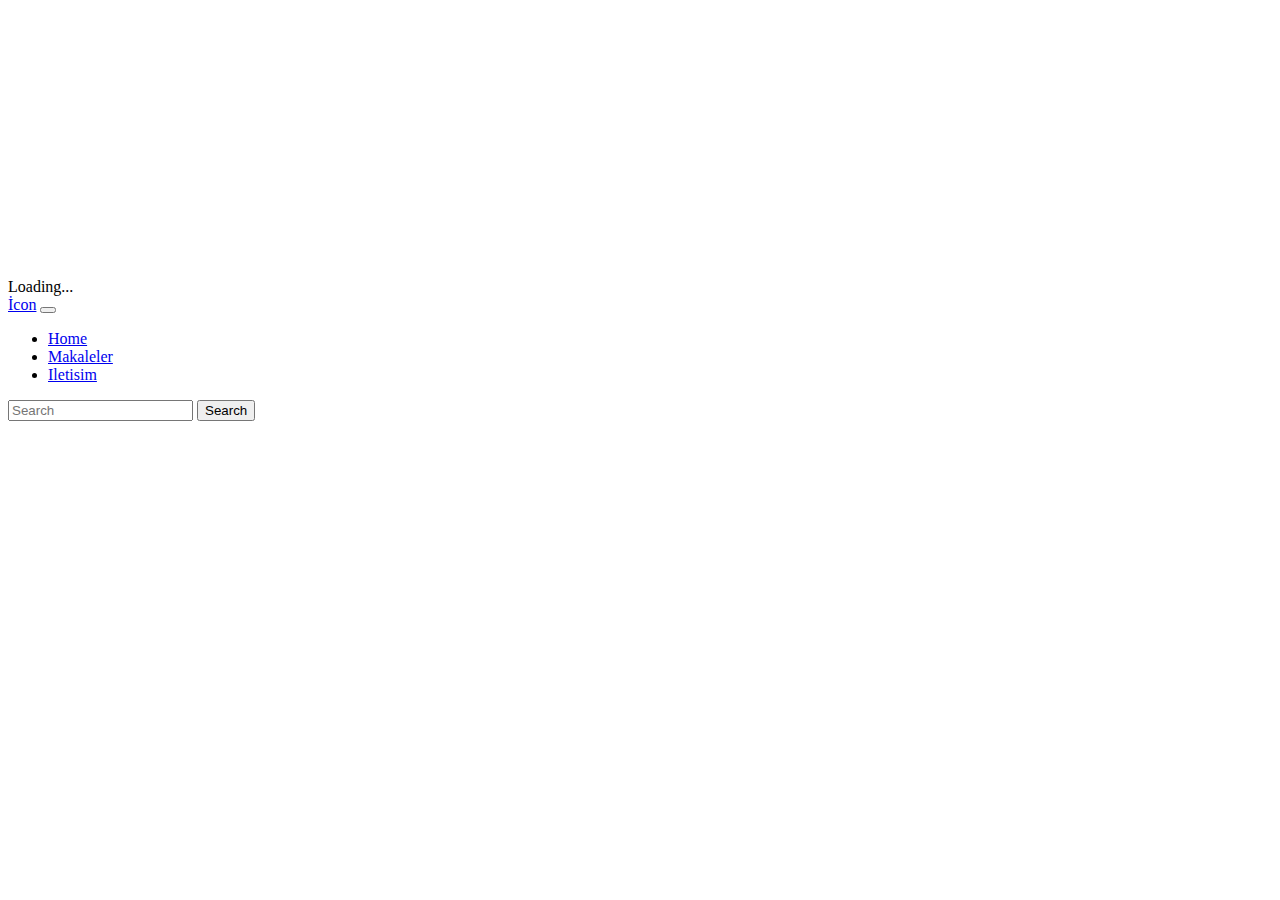
<file: index.html>
<!DOCTYPE html>
<html lang="tr">

<head>
  <meta charset="UTF-8" />
  <meta http-equiv="X-UA-Compatible" content="IE=edge" />
  <meta name="viewport" content="width=device-width, initial-scale=1.0" />
  <link href="https://cdn.jsdelivr.net/npm/bootstrap@5.1.3/dist/css/bootstrap.min.css" rel="stylesheet"
    integrity="sha384-1BmE4kWBq78iYhFldvKuhfTAU6auU8tT94WrHftjDbrCEXSU1oBoqyl2QvZ6jIW3" crossorigin="anonymous" />
  <link rel="stylesheet" href="style.css">
  <title>Document</title>
</head>

<body>
  <div id="loading" style="display: none;" class="modal">

    <div class="d-flex justify-content-center">
      <div class="spinner-border" role="status">
        <span class="visually-hidden">Loading...</span>
      </div>
    </div>
  </div>

  <!-- Navbar Alani -->
  <header class="mb-2 border border-primary">
    <nav class="navbar navbar-expand-lg navbar-light bg-light">
      <div class="align-self-center container-fluid">
        <a class="navbar-brand" href="index.html">İcon</a>
        <button class="navbar-toggler" type="button" data-bs-toggle="collapse" data-bs-target="#navbarSupportedContent"
          aria-controls="navbarSupportedContent" aria-expanded="false" aria-label="Toggle navigation">
          <span class="navbar-toggler-icon"></span>
        </button>
        <div class="collapse navbar-collapse" id="navbarSupportedContent">
          <ul class="navbar-nav me-auto mb-2 mb-lg-0">
            <li class="nav-item">
              <a class="nav-link active" aria-current="page" href="index.html">Home</a>
            </li>
            <li class="nav-item">
              <a class="nav-link" href="#">Makaleler</a>
            </li>
            <li class="nav-item">
              <a class="nav-link" href="#">Iletisim</a>
            </li>
          </ul>
          <form class="d-flex">
            <input class="form-control me-2" type="search" placeholder="Search" aria-label="Search"
              onkeyup="search(event)" />
            <button class="btn btn-outline-success" type="submit">
              Search
            </button>
          </form>
        </div>
      </div>
    </nav>
  </header>
  <!-- main -->
  <main class="container">
    <div class="row">
      <!-- category list -->


      <div>
        <div>
          <div id="todos-container"></div>
        </div>
        <!-- <div class="my-3 p-3 bg-body rounded shadow-sm" id="makale-container">
            <h6 class="border-bottom pb-2 mb-0">Recent updates</h6>
            <div class="d-flex text-muted pt-3">
              <svg class="bd-placeholder-img flex-shrink-0 me-2 rounded" width="32" height="32" xmlns="http://www.w3.org/2000/svg" role="img" aria-label="Placeholder: 32x32" preserveAspectRatio="xMidYMid slice" focusable="false"><title>Placeholder</title><rect width="100%" height="100%" fill="#007bff"></rect><text x="50%" y="50%" fill="#007bff" dy=".3em">32x32</text></svg>
        
              <p class="pb-3 mb-0 small lh-sm border-bottom">
                <strong class="d-block text-gray-dark">@username</strong>
                Some representative placeholder content, with some information about this user. Imagine this being some sort of status update, perhaps?
              </p>
            </div>
            
            <small class="d-block text-end mt-3">
              <a href="#">All updates</a>
            </small>
          </div> -->
      </div>


    </div>
  </main>

  <script>
    var data = []; //ilk once datayi cekicez.
    var data2 = [];


    window.onload = async function () {

      showLoading();
      await loadData();
      await loadData2();
      hideLoading();
      renderHtml(data, data2); //usersource kismin data2 kismi ile eslesecek.

    };

    const loadData = async () => {
      let response = await fetch(
        "https://jsonplaceholder.typicode.com/posts"
      );

      data = await response.json();
      //cektigimiz veriyi json tipine donusturuyoruz.
      console.log("data :>> ", data);
    };
    const loadData2 = async () => {
      let response = await fetch("https://jsonplaceholder.typicode.com/users");
      data2 = await response.json();
      console.log('data2 :>> ', data2);
    }
    const renderHtml = async (dataSource, userSource) => {
      // debugger;

      const container = document.getElementById("todos-container");
      container.innerHTML = "";

      dataSource.forEach((text) => {
        let name = ''; //yeni degisken olusturmak icin. her makale yuklendiginde degisken yeniden olusuyor.
        userSource.forEach((user) => {
          if (text.userId === user.id) {
            name = user.name;
          }
        })
        const itemTemplate = `
        <div class="my-3 p-3 bg-body rounded shadow-sm" id="makale-container">
            <h6 class="border-bottom pb-2 mb-0">${text?.title}</h6>
            <div class="d-flex text-muted pt-3">
              <svg class="bd-placeholder-img flex-shrink-0 me-2 rounded" width="32" height="32" xmlns="http://www.w3.org/2000/svg" role="img" aria-label="Placeholder: 32x32" preserveAspectRatio="xMidYMid slice" focusable="false"><title>Placeholder</title><rect width="100%" height="100%" fill="#007bff"></rect><text x="50%" y="50%" fill="#007bff" dy=".3em">32x32</text></svg>
        
              <p class="pb-3 mb-0 small lh-sm border-bottom">
                <strong class="d-block text-gray-dark">${name}</strong>
                ${text?.body}
              </p>
            </div>
            
            <small class="d-block text-end mt-3">
              <a href="PostDetails.html?id=${text.id}" style="color: black
              ;text-decoration: none;">Read More...</a>
            </small>
          </div>
          
        `;
        //html den sonra soru isareti ile querystring yazabiliriz.

        // ?id=${text.id}

        // container HTML içeriğini değiştirmek için innerHTML özelliğini kullanırız.
        // ekrana basma işlemine render işlemi diyoruz.
        container.innerHTML += itemTemplate;
      });

    };

    const search = (event) => {
      let searchText = event.target.value;
      showLoading();

      const filteredData = data.filter((x) => new RegExp(searchText, 'i').test(x.title));

      hideLoading();
      renderHtml(filteredData, data2);

      console.log('search', filteredData);
      console.log('search2', filteredData2);
      console.log('all-data', data);
    };

    const showLoading = () => {
      const loadingDiv = document.getElementById("loading");
      loadingDiv.setAttribute("style", "display:block; margin-top:22%");
    };
    const hideLoading = () => {
      const loadingDiv = document.getElementById("loading");
      loadingDiv.setAttribute("style", "display:none");
    };



  </script>
</body>

</html>
</file>
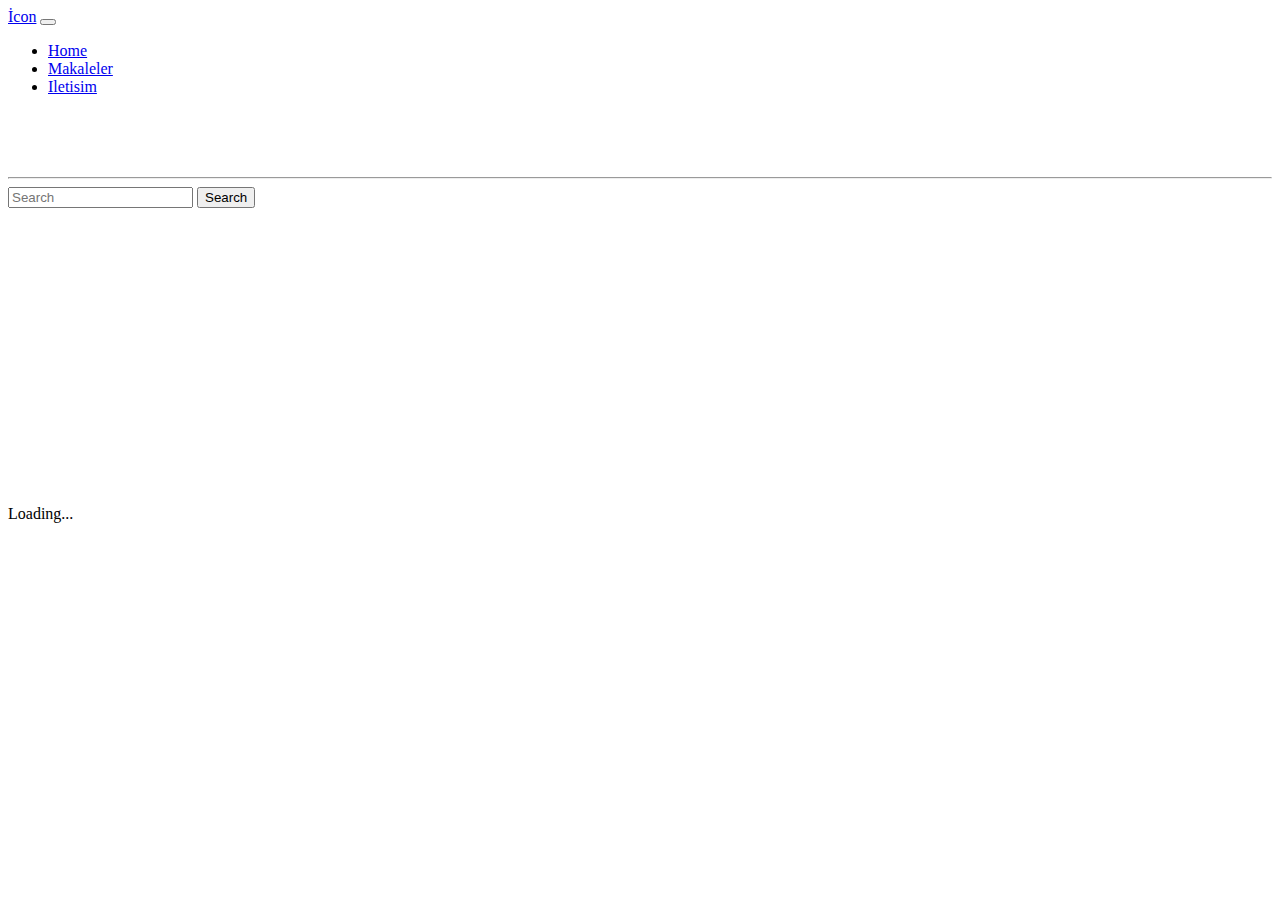
<file: PostDetails.html>
<!DOCTYPE html>
<html lang="en">

<head>
  <meta charset="UTF-8">
  <meta http-equiv="X-UA-Compatible" content="IE=edge">
  <meta name="viewport" content="width=device-width, initial-scale=1.0">
  <link href="https://cdn.jsdelivr.net/npm/bootstrap@5.1.3/dist/css/bootstrap.min.css" rel="stylesheet"
    integrity="sha384-1BmE4kWBq78iYhFldvKuhfTAU6auU8tT94WrHftjDbrCEXSU1oBoqyl2QvZ6jIW3" crossorigin="anonymous" />
  <link rel="stylesheet" href="style.css">
  <title>Post Details</title>


</head>

<body>
  <header class="mb-2 border border-primary">
    <nav class="navbar navbar-expand-lg navbar-light bg-light">
      <div class="align-self-center container-fluid">
        <a class="navbar-brand" href="index.html">İcon</a>
        <button class="navbar-toggler" type="button" data-bs-toggle="collapse" data-bs-target="#navbarSupportedContent"
          aria-controls="navbarSupportedContent" aria-expanded="false" aria-label="Toggle navigation">
          <span class="navbar-toggler-icon"></span>
        </button>
        <div class="collapse navbar-collapse" id="navbarSupportedContent">
          <ul class="navbar-nav me-auto mb-2 mb-lg-0">
            <li class="nav-item">
              <a class="nav-link active" aria-current="page" href="index.html">Home</a>
            </li>
            <li class="nav-item">
              <a class="nav-link" href="#">Makaleler</a>
            </li>
            <li class="nav-item">
              <a class="nav-link" href="#">Iletisim</a>
            </li>
          </ul>
        </div>
      </div>
    </nav>
  </header>
  <main class="row">
    <div class=" h-100 col-md-9 ">
      <div class="container">
        <h1 class="text-center" id="title"></h1><br>
        <p id="body" class="h-3"></p>
        <br>
        <hr>
      </div>

      <div id="comment" class="container">

      </div>
    </div>
    <div class="col-md-3">

      <div>
        <form class="d-flex">
          <input class="form-control me-2" type="search" placeholder="Search" aria-label="Search"
            onkeyup="search(event)" />
          <button class="btn btn-outline-success" type="submit">
            Search
          </button>
        </form>
        <br>
      </div>
      <div id="loading" style="display: none;">

        <div class="d-flex justify-content-center">
          <div class="spinner-border" role="status">
            <span class="visually-hidden">Loading...</span>
          </div>
        </div>
      </div>
      <div id="category">


      </div>
    </div>

  </main>

  <script>

    var data = [];
    var data2 = [];
    var data3 = []; // category kismi icin
    var data4 = [];
    var data5 = [];

    const urlParams = new URLSearchParams(window.location.search);
    const myParam = urlParams.get('id');
    // console.log('myParam :>> ', myParam);

    const urlParams2 = new URLSearchParams(window.location.search);
    const myParam2 = urlParams2.get('inid');
    console.log('myParam2 :>> ', myParam2);

    window.onload = async function () {
      showLoading();
      await getPost();
      await getInPost();
      await getComment();
      await getInComment();
      await loadData();
      hideLoading();
      renderHtml(data3);

      data.map((x) => {
        document.getElementById('title').innerText = x.title;
        document.getElementById('body').innerText = x.body;

      });

      data4.map((x) => {
        document.getElementById('title').innerText = x.title;
        document.getElementById('body').innerText = x.body;

      });

      // await loadData2();
      //  renderHtml(data,data2); //usersource kismin data2 kismi ile eslesecek.

    };

    const getPost = async () => {
      let response = await fetch(
        `https://jsonplaceholder.typicode.com/posts?id=${myParam}`
      );

      data = await response.json();
      //cektigimiz veriyi json tipine donusturuyoruz.
      // console.log("data :>> ", data);
    };

    const getComment = async () => {
      let response = await fetch(
        `https://jsonplaceholder.typicode.com/comments?postId=${myParam}`
      );
      data2 = await response.json();
      console.log('data2 :>> ', data2);
      const comment = document.getElementById('comment');
      data2.map((x) => {

        comment.innerHTML += `
              
  
              <figure class="row">
               <div class = "col-md-1"><svg xmlns="http://www.w3.org/2000/svg" width="50" height="50" fill="currentColor" class="bi bi-person-circle" viewBox="0 0 16 16">
  <path d="M11 6a3 3 0 1 1-6 0 3 3 0 0 1 6 0z"/>
  <path fill-rule="evenodd" d="M0 8a8 8 0 1 1 16 0A8 8 0 0 1 0 8zm8-7a7 7 0 0 0-5.468 11.37C3.242 11.226 4.805 10 8 10s4.757 1.225 5.468 2.37A7 7 0 0 0 8 1z"/>
</svg> </div>
               <div class = "col-md-11"><p class="fst-italic"> ${x.body}</p> </div>
                
               <figcaption class="blockquote-footer text-end ">
                 Name :  ${x.name} <br/> <cite title="Source Title">${x.email}</cite>
               </figcaption>
              </figure>
            `;

      });
    };

    const getInPost = async () => {
      let response = await fetch(
        `https://jsonplaceholder.typicode.com/posts?id=${myParam2}`
      );

      data4 = await response.json();
      console.log('data4 :>> ', data4);
      //cektigimiz veriyi json tipine donusturuyoruz.

    };

    const getInComment = async () => {
      let response = await fetch(
        `https://jsonplaceholder.typicode.com/comments?postId=${myParam2}`
      );
      data5 = await response.json();
      console.log('data5 :>> ', data5);
      const comment = document.getElementById('comment');
      data5.map((x) => {

        comment.innerHTML += `
              
  
              <figure class="row">
               <div class = "col-md-1"><svg xmlns="http://www.w3.org/2000/svg" width="50" height="50" fill="currentColor" class="bi bi-person-circle" viewBox="0 0 16 16">
  <path d="M11 6a3 3 0 1 1-6 0 3 3 0 0 1 6 0z"/>
  <path fill-rule="evenodd" d="M0 8a8 8 0 1 1 16 0A8 8 0 0 1 0 8zm8-7a7 7 0 0 0-5.468 11.37C3.242 11.226 4.805 10 8 10s4.757 1.225 5.468 2.37A7 7 0 0 0 8 1z"/>
</svg> </div>
               <div class = "col-md-11"><p class="fst-italic"> ${x.body}</p> </div>
                
               <figcaption class="blockquote-footer text-end ">
                 Name :  ${x.name} <br/> <cite title="Source Title">${x.email}</cite>
               </figcaption>
              </figure>
            `;

      });
    };

    const loadData = async () => {
      let response = await fetch(
        "https://jsonplaceholder.typicode.com/posts"
      );

      data3 = await response.json();
      //cektigimiz veriyi json tipine donusturuyoruz.
      console.log("data :>> ", data3);
    };

    const renderHtml = (dataSource) => {

      // debugger;

      const container = document.getElementById("category");
      container.innerHTML = "";

      dataSource.forEach((item) => {
        const itemTemplate = `
  <ol class="list-group list-group-numbered">
    
          <a href="PostDetails.html?inid=${item?.id}" class="list-group-item d-flex justify-content-between align-items-start">
            <div>
            <svg xmlns="http://www.w3.org/2000/svg" width="30" fill="currentColor" class="bi bi-stickies" viewBox="0 0 16 16">
  <path d="M1.5 0A1.5 1.5 0 0 0 0 1.5V13a1 1 0 0 0 1 1V1.5a.5.5 0 0 1 .5-.5H14a1 1 0 0 0-1-1H1.5z"/>
  <path d="M3.5 2A1.5 1.5 0 0 0 2 3.5v11A1.5 1.5 0 0 0 3.5 16h6.086a1.5 1.5 0 0 0 1.06-.44l4.915-4.914A1.5 1.5 0 0 0 16 9.586V3.5A1.5 1.5 0 0 0 14.5 2h-11zM3 3.5a.5.5 0 0 1 .5-.5h11a.5.5 0 0 1 .5.5V9h-4.5A1.5 1.5 0 0 0 9 10.5V15H3.5a.5.5 0 0 1-.5-.5v-11zm7 11.293V10.5a.5.5 0 0 1 .5-.5h4.293L10 14.793z"/>
</svg></div>
            
            <div class="ms-2 me-auto postDetailsCss">
             
              <div class="fw-bold">${item?.title}</div>
              ${item?.body}
            </div>
            
          </a>
        </ol>`;

        // container HTML içeriğini değiştirmek için innerHTML özelliğini kullanırız.
        // ekrana basma işlemine render işlemi diyoruz.
        container.innerHTML += itemTemplate;
      });

    };

    const search = (event) => {
      let searchText = event.target.value;
      const filteredData = data3.filter((x) => new RegExp(searchText, 'i').test(x.title));
      renderHtml(filteredData);

    };

    const showLoading = () => {
      const loadingDiv = document.getElementById("loading");
      loadingDiv.setAttribute("style", "display:block; margin-top:22%");
    };
    const hideLoading = () => {
      const loadingDiv = document.getElementById("loading");
      loadingDiv.setAttribute("style", "display:none");
    };
  </script>

</body>

</html>
</file>
<file: style.css>
.postDetailsCss {
    
    overflow: hidden; /* taşanları gizle */
    white-space: nowrap; /* alt satıra hiç inme */
    text-overflow: ellipsis; /* eğer uzunsa üç nokta koy */
};
</file>
